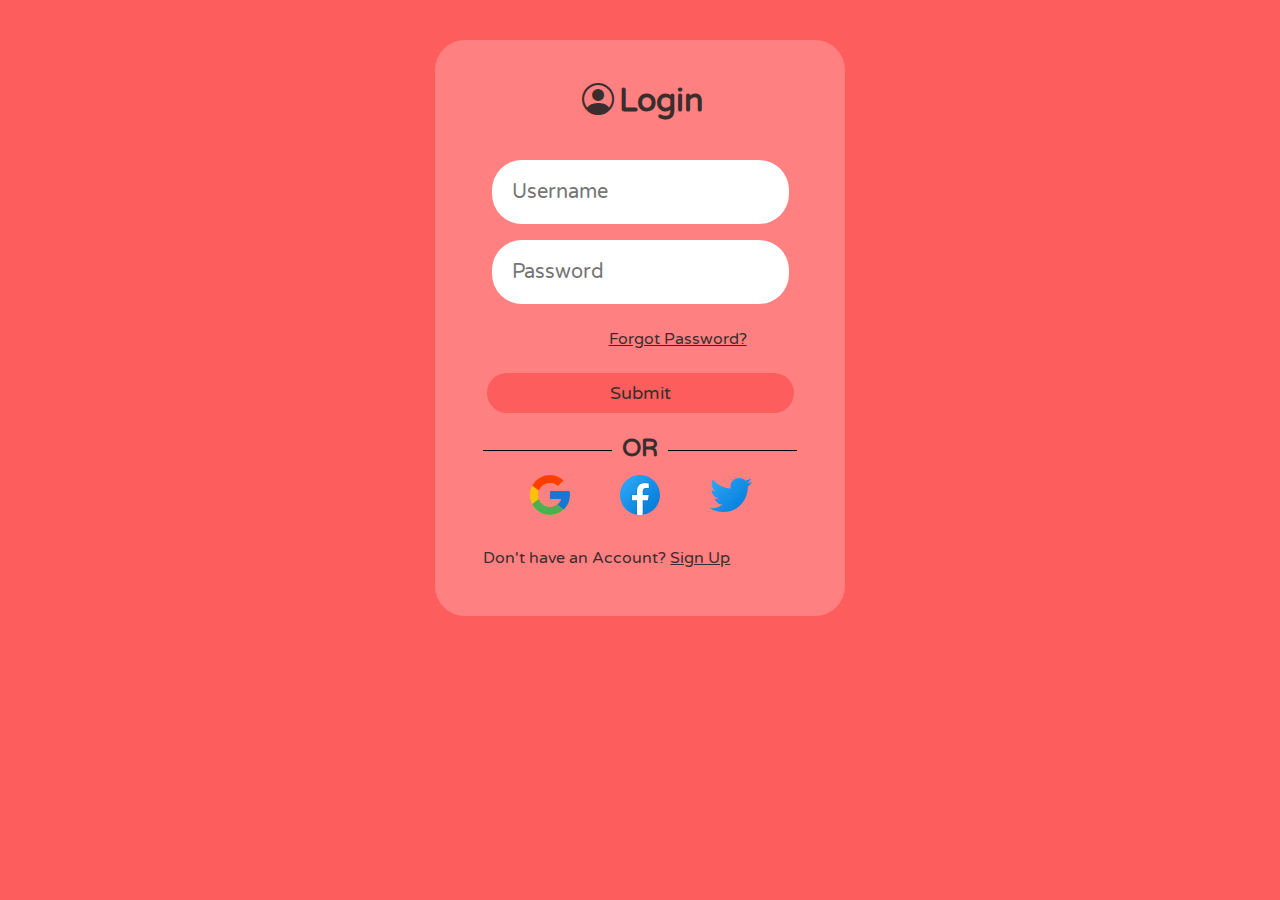
<file: index.html>
<!DOCTYPE html>
<html lang="en">

<head>
    <meta charset="UTF-8">
    <meta http-equiv="X-UA-Compatible" content="IE=edge">
    <meta name="viewport" content="width=device-width, initial-scale=1.0">
    <link rel="stylesheet" href="styles.css">
    <title>Login</title>
    <link rel="shortcut icon" href="https://cdn-icons-png.flaticon.com/512/295/295128.png" type="image/x-icon">
    <link rel="stylesheet" href="https://cdn.jsdelivr.net/npm/bootstrap-icons@1.8.1/font/bootstrap-icons.css">
</head>

<body>
    <div class="container">
        <div class="container-wrapper">

            <h3 class="login-text"><i class="bi bi-person-circle ac-logo"></i>Login</h3>

            <form action="login.html">
                <div class="item"><input class="input" type="text" placeholder="Username"></div>
                <div class="item"><input class="input" type="password" placeholder="Password"> </div>
                <span class="remember"> <a href="#">Forgot Password?</a> </span>

                <div class="item submit"><button type="submit">Submit</button></a>
                </div>
            </form>
            <h2><span>OR</span></h2>

            <div class="social-media">

                <a href="#">
                    <div class="icons8-google social-mediaImg"></div>
                </a>
                <a href="#">
                    <div class="icons8-facebook-circled social-mediaImg"></div>
                </a>
                <a href="#">
                    <div class="icons8-twitter social-mediaImg"></div>
                </a>

            </div>
            <span class="ac">Don't have an Account? <a href="#">Sign Up</a></span>
        </div>

    </div>
</body>

</html>
</file>
<file: styles.css>
@import url('https://fonts.googleapis.com/css2?family=Varela+Round&display=swap');
.container {
    display: flex;
    justify-content: center;
    font-family: Arial, Helvetica, sans-serif;
    align-items: center;
}

html {
    background-color: #FD5D5D;
}

.container-wrapper {
    padding: 3em;
    margin: 2em;
    width: max-content;
    height: max-content;
    background-color: #FF8080;
    border-radius: 30px;
}

.login-text {
    text-align: center;
    font-size: 2em;
    margin-top: -2%;
}

.item {
    padding: 0.2em;
}

.container-wrapper label,
button {
    padding: 0.2em;
}

.submit {
    text-align: center;
    margin-top: 20px;
}

.submit button {
    padding: 0.5em 1em 0.5em 1em;
    border-radius: 4.7em;
    border: none;
    width: 100%;
    background-color: #FD5D5D;
    font-size: 18px;
}

.submit button:hover {
    background-color: #ff3449;
    cursor: pointer;
    box-shadow: #b5b6fb;
}

form {
    margin: 2em auto 2em auto
}

.input {
    padding: 20px;
    border-radius: 30px;
    border: none;
    font-size: 20px;
    margin: 5px;
}

.remember {
    font-size: normal;
    margin-left: 40%;
    display: inline-block;
    margin-top: 17px;
}

.ac {
    display: inline-block;
    font-size: medium;
    margin-top: 24px;
    text-align: center;
}

* {
    font-family: 'Varela Round', sans-serif;
    color: #3a2d2d;
}

.ac a {
    text-decoration: underline;
    color: #3a2d2d;
}

.ac-logo {
    padding: 5px;
    size: 20px;
}

#toc {
    display: inline-block;
    margin-top: 10px;
}

.social-media {
    display: flex;
    justify-content: space-evenly;
}

.container h2 {
    width: 100%;
    text-align: center;
    border-bottom: 1px solid #000;
    line-height: 0.1em;
    margin: 10px 0 20px;
}

.container h2 span {
    background-color: #FF8080;
    padding: 0 10px;
}

.social-mediaImg {
    width: 48px;
}

@media only screen and (max-width: 500px) {
    .container-wrapper {
        padding: 2em;
        margin: 1em;
    }
    .login-text {
        font-size: 1.5em;
    }
    .item {
        padding: 0.1em;
        text-align: center;
    }
    .container-wrapper label,
    button {
        padding: 0.1em;
    }
    .submit {
        margin-top: 1em;
        margin-bottom: 2em;
    }
    .submit button {
        padding: 0.5em 1em;
        border-radius: 4.7em;
        font-size: 14px;
    }
    form {
        margin: 1em auto 1em auto
    }
    .input {
        padding: 10px;
        border-radius: 15px;
        font-size: 15px;
    }
    .remember {
        font-size: smaller;
        margin-left: 6em;
    }
    .ac {
        font-size: small;
    }
    #toc {
        font-size: small;
    }
    .social-mediaImg {
        width: 40px;
    }
    .container h2 span {
        font-size: medium;
    }
}


/* SVG  */

.icons8-google {
    display: inline-block;
    height: 48px;
    background: url('[data-uri]') 50% 50% no-repeat;
    background-size: 100%;
}

.icons8-facebook-circled {
    display: inline-block;
    height: 48px;
    background: url('[data-uri]') 50% 50% no-repeat;
    background-size: 100%;
}

.icons8-twitter {
    display: inline-block;
    height: 48px;
    background: url('[data-uri]') 50% 50% no-repeat;
    background-size: 100%;
}
</file>
